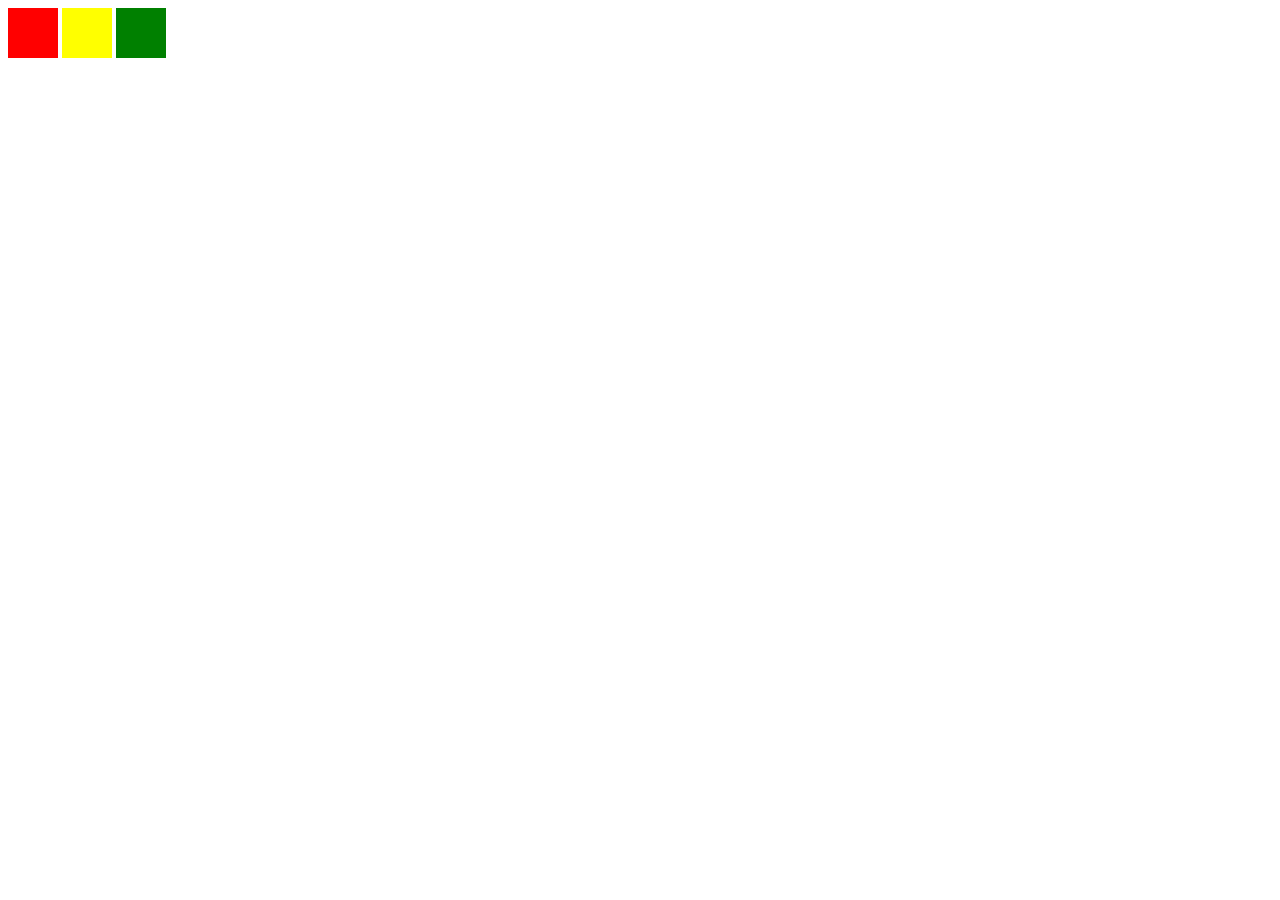
<file: exercises/week2_ex1/index.html>
<html>
	<head>
		<link rel="stylesheet" type="text/css" href="style.css">
	</head>
	<body>
		<div class="box" id="red"></div>
		<div class="box" id="yellow"></div>
		<div class="box" id="green"></div>

	</body>
</html>
</file>
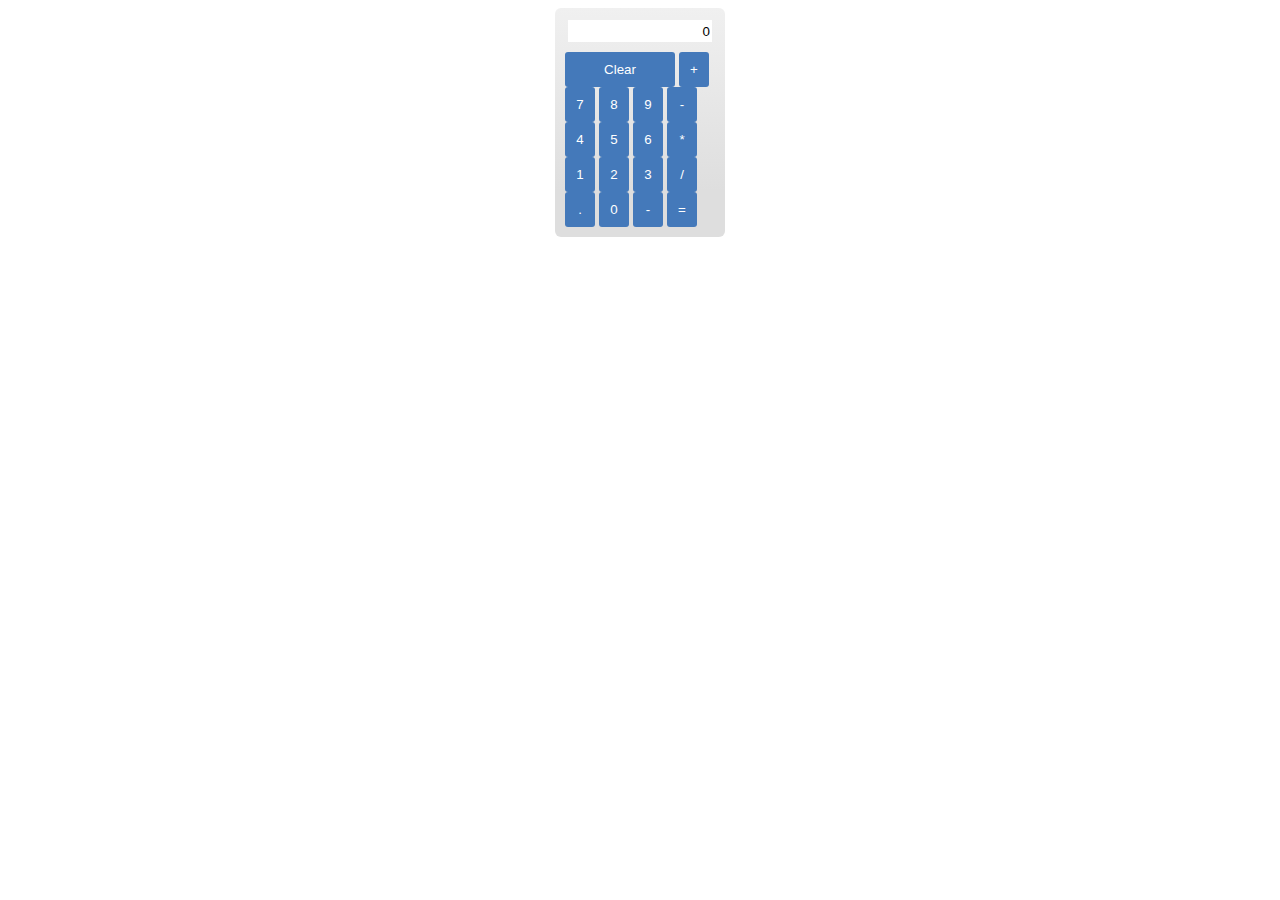
<file: exercises/week2_calculator/main.html>
<!DOCTYPE html>
<html>
<head>
	<meta charset="utf-8">
	<title> Calculatrice </title>
	<link rel="icon" type="image/png" href="./favi.png">
	<link rel="stylesheet" type="text/css" href="main.css">
</head>
<body> 
<div id="wrapper">
	<div class="row">
	<input type="text" value="0" id="output"></input>
	</div>
	<div class="row">
		<button style="width: 110px;"> Clear </button>
		<button> +  </button>

	</div>	

	<div class="row">
		<button> 7  </button>
		<button> 8 </button>
		<button> 9 </button>
		<button> -  </button>
	</div>	
	<div class="row">
		<button> 4</button>
		<button> 5 </button>
		<button> 6 </button>
		<button> *  </button>
	</div>
	<div class="row">
		<button> 1  </button>
		<button> 2 </button>
		<button> 3 </button>
		<button> /  </button>
	</div>	
	<div class="row">
		<button> .  </button>
		<button> 0 </button>
		<button> - </button>
		<button> =  </button>
	</div>
</div>

</body>
</html>
</file>
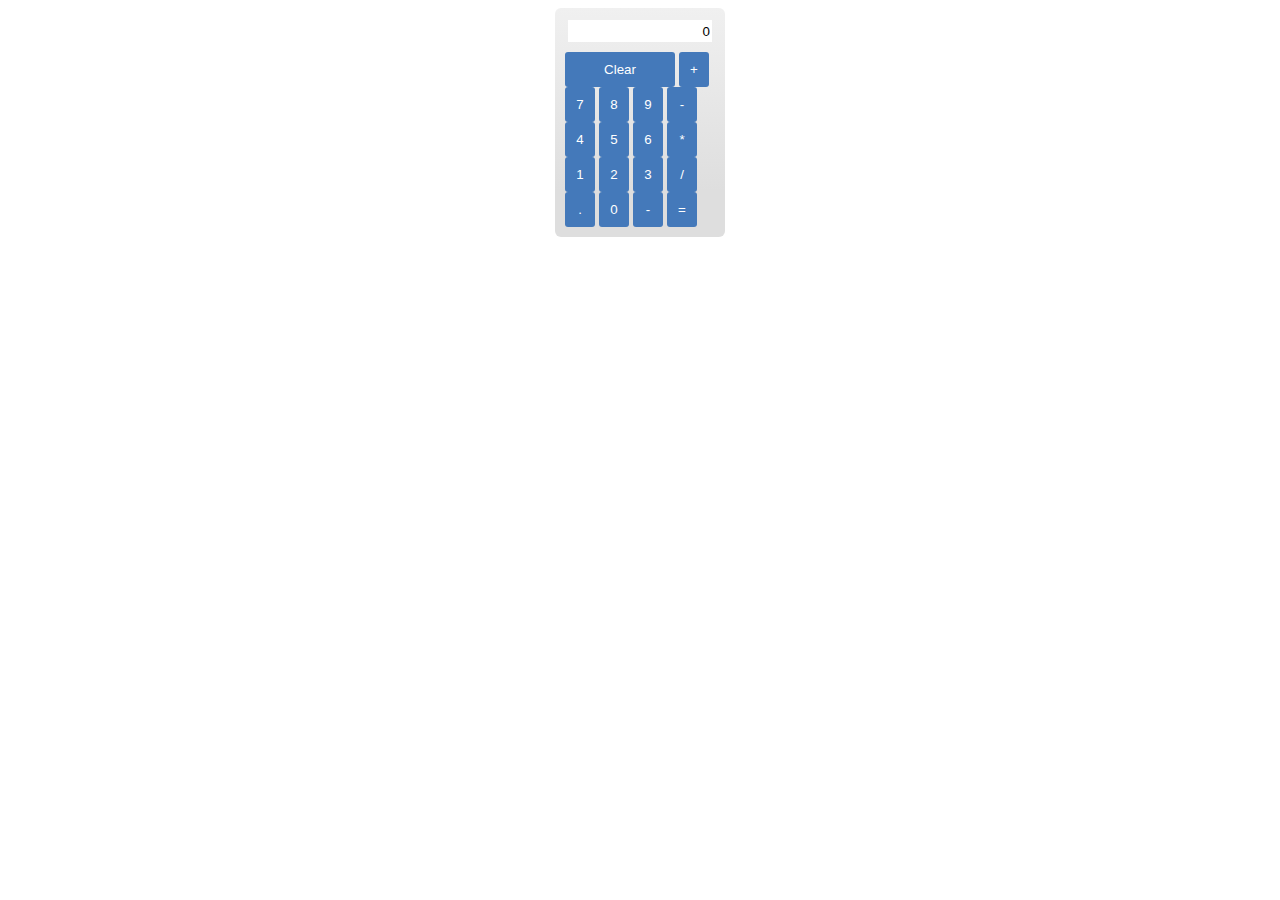
<file: exercises/week2_calculator/gibrans/main.html>
<!DOCTYPE html>
<html>
<head>
	<meta charset="utf-8">
	<title> Calculatrice </title>
	<link rel="icon" type="image/png" href="../favi.png">
	<link rel="stylesheet" type="text/css" href="main.css">
</head>
<body> 
<div id="wrapper">
	<div class="row">
	<input type="text" value="0" id="output"></input>
	</div>
	<div class="row">
		<button style="width: 110px;"> Clear </button>
		<button> +  </button>

	</div>	

	<div class="row">
		<button> 7  </button>
		<button> 8 </button>
		<button> 9 </button>
		<button> -  </button>
	</div>	
	<div class="row">
		<button> 4</button>
		<button> 5 </button>
		<button> 6 </button>
		<button> *  </button>
	</div>
	<div class="row">
		<button> 1  </button>
		<button> 2 </button>
		<button> 3 </button>
		<button> /  </button>
	</div>	
	<div class="row">
		<button> .  </button>
		<button> 0 </button>
		<button> - </button>
		<button> =  </button>
	</div>
</div>

</body>
</html>
</file>
<file: exercises/week2_ex1/style.css>
.box{
	height: 50px;
	width: 50px;
	display:inline-block;
	/*float:left;*/
}

#red{
	background-color:red;
}
#yellow{
	background-color:yellow;
}
#green{
	background-color:green;
}
</file>
<file: exercises/week2_calculator/main.css>
#wrapper {
	margin: auto;
	border-radius: 6px;
	width: 150px;
	padding: 10px;
	background-image: -webkit-gradient(
	linear,
	right bottom,
	right top,
	color-stop(0.2, #DEDEDE),
	color-stop(1, #F0F0F0)
	);
	background-image: -o-linear-gradient(top, #DEDEDE 20%, #F0F0F0 100%);
	background-image: -moz-linear-gradient(top, #DEDEDE 20%, #F0F0F0 100%);
	background-image: -webkit-linear-gradient(top, #DEDEDE 20%, #F0F0F0 100%);
	background-image: -ms-linear-gradient(top, #DEDEDE 20%, #F0F0F0 100%);
	background-image: linear-gradient(to top, #DEDEDE 20%, #F0F0F0 100%);
	}

#output {
	height: 20px;
	width: 140px;
	margin-top: 2px;
	margin-bottom: 10px;
	margin-left: 3px;
	border: none;
	text-align: right;
}

button {
	padding: 10px;
	background: #4479BA;
	color: white;
	border: 0px;
	border-radius: 3px;
	min-width: 30px;
}

button:hover {
	background-color: #4f82c1;
}
</file>
<file: exercises/week2_calculator/gibrans/main.css>
#wrapper {
	margin: auto;
	border-radius: 6px;
	width: 150px;
	padding: 10px;
	background-image: -webkit-gradient(
	linear,
	right bottom,
	right top,
	color-stop(0.2, #DEDEDE),
	color-stop(1, #F0F0F0)
	);
	background-image: -o-linear-gradient(top, #DEDEDE 20%, #F0F0F0 100%);
	background-image: -moz-linear-gradient(top, #DEDEDE 20%, #F0F0F0 100%);
	background-image: -webkit-linear-gradient(top, #DEDEDE 20%, #F0F0F0 100%);
	background-image: -ms-linear-gradient(top, #DEDEDE 20%, #F0F0F0 100%);
	background-image: linear-gradient(to top, #DEDEDE 20%, #F0F0F0 100%);
	}

#output {
	height: 20px;
	width: 140px;
	margin-top: 2px;
	margin-bottom: 10px;
	margin-left: 3px;
	border: none;
	text-align: right;
}

button {
	padding: 10px;
	background: #4479BA;
	color: white;
	border: 0px;
	border-radius: 3px;
	min-width: 30px;
}

button:hover {
	background-color: #4f82c1;
}
</file>
